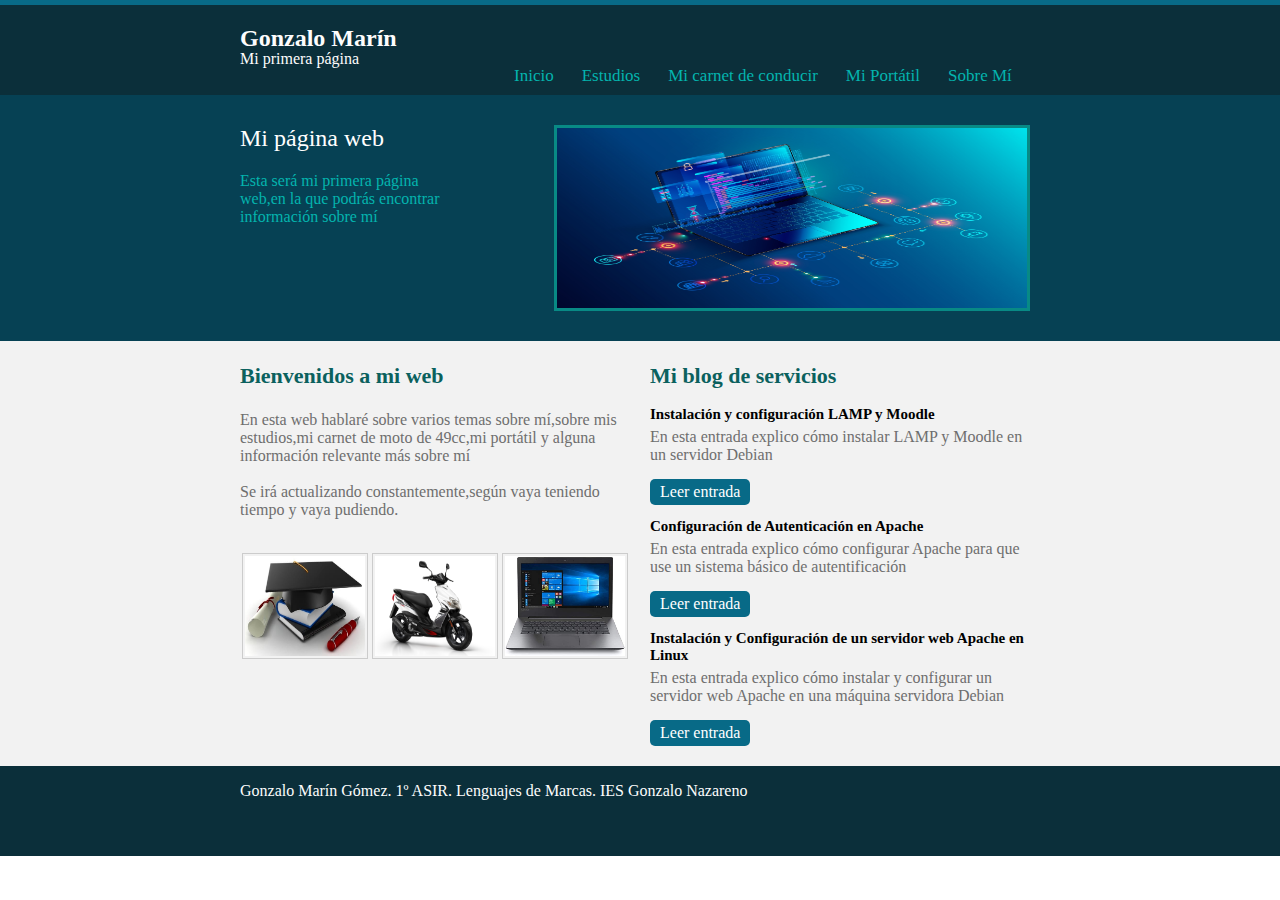
<file: index.html>
<!DOCTYPE html>
<html>
<link rel="icon" type="image/jpg" href="imagenes/favicon.jpg"/>

<head>
	<meta charset="utf-8">
	<title>Inicio</title>
	<link rel="stylesheet" type="text/css" href="css/estilo.css">
</head>
<body>
	<div id="linea"></div>
	<div id="header">
		<div id="centro1">
			<div id="logo">
				<h2>Gonzalo Marín</h2><br>
				<p>Mi primera página</p>
			</div>
			<div id="menu"> 
				<ul>
					<li><a href="index.html">Inicio</a></li>
					<li><a>Estudios</a>
						<ul>
								<li><a href="eso.html">ESO</a>	
							</ul>
					</li>								
					<li><a href="carnet.html">Mi carnet de conducir</a></li>
					<li><a href="portatil.html">Mi Portátil</a></li>
					<li><a href="contacto.html">Sobre Mí</a></li>
				</ul>
			</div>
		</div>
	</div>


	<div id="presentacion">
		<div id="centro2">
			<div id="izquierda">
				<h2>Mi página web</h2>
				<p class="descripcion-pres">Esta será mi primera página web,en la que podrás encontrar información sobre mí</p>
				
			</div>
			<div id="derecha">
				<img src="imagenes/portada.jpg" class="img" alt="imagen portada" >
			</div>
		</div>
	</div>



	<div id="contenidos">
		<div id="centro3">
			<div id="izquierdapres">
				<h3>Bienvenidos a mi web</h3>
				<p class="descripcion">
					En esta web hablaré sobre varios temas sobre mí,sobre mis estudios,mi carnet de moto de 49cc,mi portátil y alguna información relevante más sobre mí
					<br> <br>
					Se irá actualizando constantemente,según vaya teniendo tiempo y vaya pudiendo.
				</p>
				<br>
				
				<div id="imagenes">
					<img src="imagenes/intro1.jpg" class="img-services" alt="imagen pequeña1">
					<img src="imagenes/intro2.jpg" class="img-services" alt="imagen pequeña2">
					<img src="imagenes/intro3.jpg" class="img-services" alt="imagen pequeña3">
				</div>
			</div>
			<div id="derechaserv">
				<h3>Mi blog de servicios </h3>
				
				<article>
					<h4>Instalación y configuración LAMP y Moodle</h4>
					<p>En esta entrada explico cómo instalar LAMP y Moodle en un servidor Debian</p>
					<a href="https://gonzalomaringomez.wixsite.com/andalinux/post/instalaci%C3%B3n-y-configuraci%C3%B3n-lamp-y-moodle" class="leer-mas">Leer entrada</a>
				</article>
				<br>

				<article>
					<h4>Configuración de Autenticación en Apache</h4>
					<p>En esta entrada explico cómo configurar Apache para que use un sistema básico de autentificación</p>
					<a href="https://gonzalomaringomez.wixsite.com/andalinux/post/configuraci%C3%B3n-de-autenticaci%C3%B3n-en-apache" class="leer-mas">Leer entrada</a>
				</article>

				<br>

				<article>
					<h4>Instalación y Configuración de un servidor web Apache en Linux </h4>
					<p>En esta entrada explico cómo instalar y configurar un servidor web Apache en una máquina servidora Debian</p>
					<a href="https://gonzalomaringomez.wixsite.com/andalinux/post/instalaci%C3%B3n-y-configuraci%C3%B3n-de-un-servidor-web-apache-en-linux" class="leer-mas">Leer entrada</a>
				</article>
			</div>
		</div>
	</div>

	<div id="pie">
		<div id="centro-pie">
			<p>
				Gonzalo Marín Gómez. 1º ASIR. Lenguajes de Marcas. IES Gonzalo Nazareno
			</p>
		</div>
	</div>
</body>
</html>
</file>
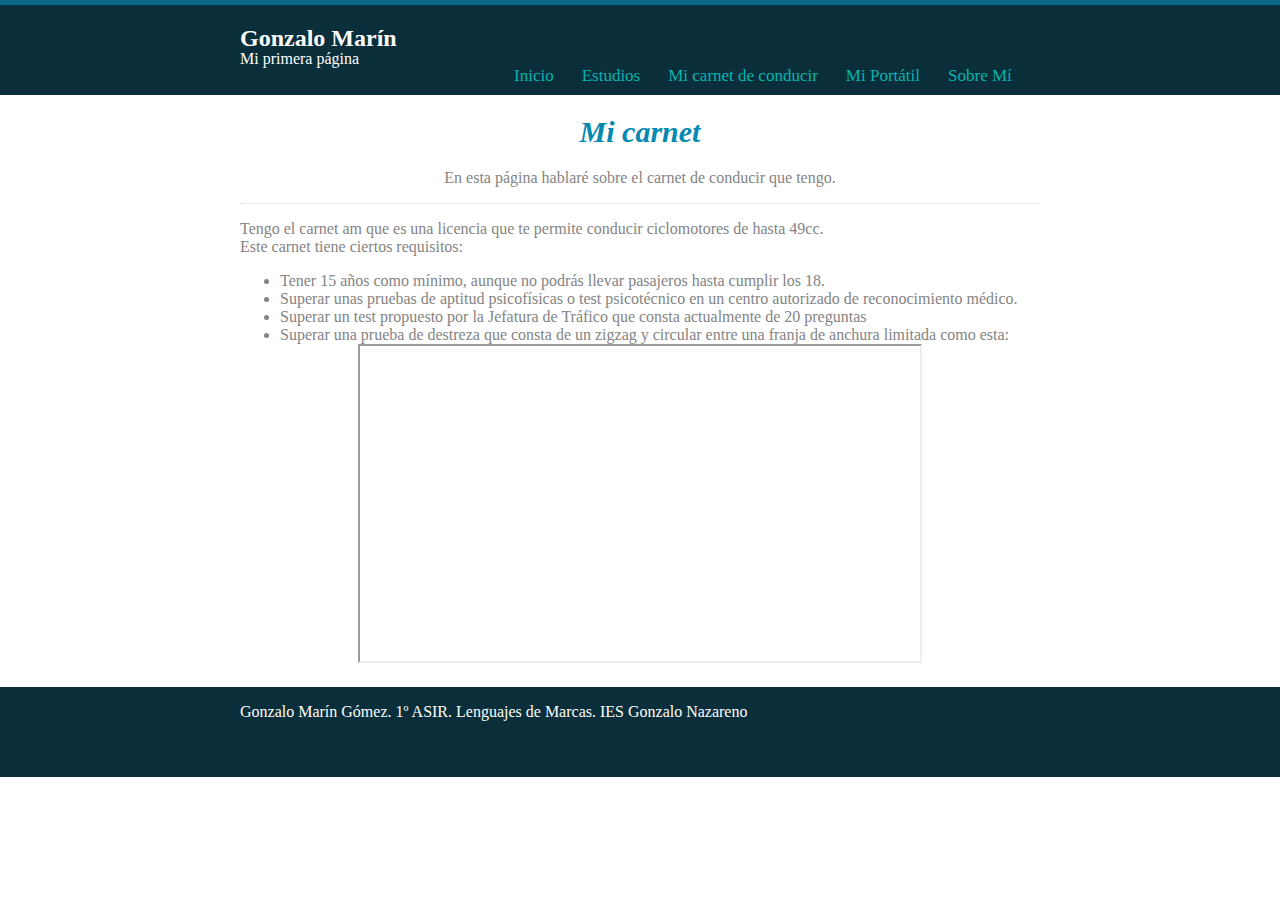
<file: carnet.html>
<!DOCTYPE html>
<html>
<link rel="icon" type="image/jpg" href="imagenes/favicon.jpg"/>

<head>
	<meta charset="utf-8">
	<title>Mi carnet de conducir</title>
	<link rel="stylesheet" type="text/css" href="css/estilo.css">
</head>
<body>
	<div id="linea"></div>
	<div id="header">
		<div id="centro1">
			<div id="logo">
				<h2>Gonzalo Marín</h2><br>
				<p>Mi primera página</p>
			</div>
			<div id="menu"> 
				<ul>
					<li><a href="index.html">Inicio</a></li>
					<li><a>Estudios</a>
						<ul>
								<li><a href="eso.html">ESO</a>
							</ul>
					</li>								
					<li><a href="carnet.html">Mi carnet de conducir</a></li>
					<li><a href="portatil.html">Mi Portátil</a></li>
					<li><a href="contacto.html">Sobre Mí</a></li>
				</ul>
			</div>
		</div>
	</div>


	


	<div id="contenidos-paginas">
		<div id="centro3">
			<h2>
				<em class="encabezados t2">Mi carnet</em>
			</h2>
			<p class="descripcion-pagina">
				En esta página hablaré sobre el carnet de conducir que tengo.
			</p>
			<hr>

			<div id="contenido-nosotros">
				<p class="descripcion-pagina texto-nosotros">
					Tengo el carnet am que es una licencia que te permite conducir ciclomotores de hasta 49cc.
					<br>
					Este carnet tiene ciertos requisitos:
					<ul class="descripcion-pagina" >
						<li>Tener 15 años como mínimo, aunque no podrás llevar pasajeros hasta cumplir los 18.</li>
						<li>Superar unas pruebas de aptitud psicofísicas o test psicotécnico en un centro autorizado de reconocimiento médico.</li>	
						<li>Superar un test propuesto por la Jefatura de Tráfico que consta actualmente de 20 preguntas</li>
						<li>Superar una prueba de destreza que consta de un zigzag y circular entre una franja de anchura limitada como esta:</li>
					</ul>
					<iframe width="560" height="315" src="https://www.youtube.com/embed/SSUI95rUF1k" allow="accelerometer;  clipboard-write; encrypted-media; gyroscope; picture-in-picture" allowfullscreen></iframe>
				
				
				
			</div>

					
				
				
				

			
		</div>
	</div>

	<div id="pie">
		<div id="centro-pie">
			<p> 
				Gonzalo Marín Gómez. 1º ASIR. Lenguajes de Marcas. IES Gonzalo Nazareno
			</p>
		</div>
	</div>
</body>
</html>
</file>
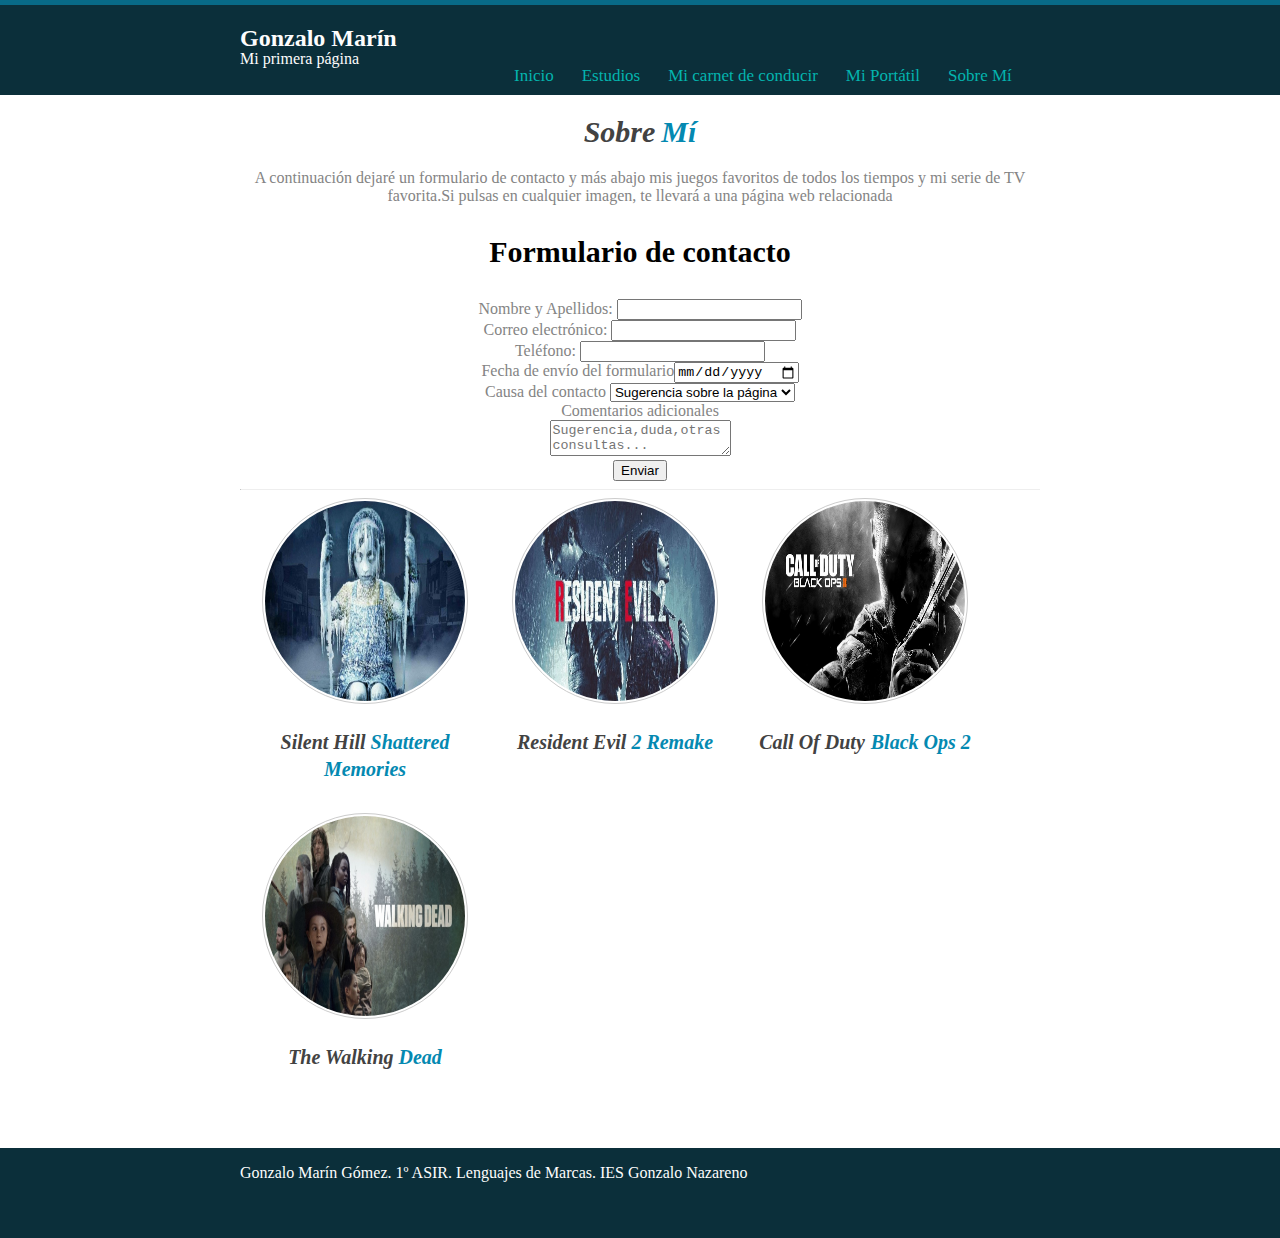
<file: contacto.html>
<!DOCTYPE html>
<html>
<link rel="icon" type="image/jpg" href="imagenes/favicon.jpg"/>

<head>
	<meta charset="utf-8">
	<title>Sobre mi</title>
	<link rel="stylesheet" type="text/css" href="css/estilo.css">
</head>
<body>
	<div id="linea"></div>
	<div id="header">
		<div id="centro1">
			<div id="logo">
				<h2>Gonzalo Marín</h2><br>
				<p>Mi primera página</p>
			</div>
			<div id="menu">
					<ul>
						<li><a href="index.html">Inicio</a></li>
						<li><a>Estudios</a>
							<ul>
									<li><a href="eso.html">ESO</a>
								</ul>
						</li>								
						<li><a href="carnet.html">Mi carnet de conducir</a></li>
						<li><a href="portatil.html">Mi Portátil</a></li>
						<li><a href="contacto.html">Sobre Mí</a></li>
					</ul>
			</div>
		</div>
	</div>


	


	<div id="contenidos-paginas">
		<div id="centro3">
			<h2>
				<em class="encabezados t1">Sobre</em> 
				<em class="encabezados t2">Mí</em>
			</h2>
			<p class="descripcion-pagina">
				A continuación dejaré un formulario de contacto y más abajo mis juegos favoritos de todos los tiempos y mi serie de TV favorita.Si pulsas en cualquier imagen, te llevará a una página web relacionada
				<br>
				<h3 class="encabezados t3">Formulario de contacto</h3>
				
	<form action="http://www2.gonzalonazareno.org/josedom/resultado.php" method="post">

      <div class="descripcion-pagina" >
        <label>Nombre y Apellidos: </label><input type="text" name="name" required />
      </div>

      <div class="descripcion-pagina">
        <label>Correo electrónico: </label><input type="email" name="email" required />
      </div>

      <div class="descripcion-pagina">
        <label>Teléfono: </label><input type="tel" name="telefono" required />
      </div>

      <div class="descripcion-pagina">
        <label>Fecha de envío del formulario</label><input type="date" name="fecha" required />
      </div>

      <div class="descripcion-pagina">
        <label>Causa del contacto</label>
        <select name="franja">
          <option>Sugerencia sobre la página</option>
          <option>Duda sobre la página</option>
          <option>Otra consulta</option>
        </select>
	  </div>
	  
      <div class="descripcion-pagina">
        <label>Comentarios adicionales </label><br/><textarea placeholder="Sugerencia,duda,otras consultas..."></textarea>
      </div>

      <div class="descripcion-pagina">
        <input type="submit" value="Enviar" />
      </div>
			<hr>
		</form>

			<div id="contenido-nosotros">
				
				<div class="redondo" >
					<a href="https://es.wikipedia.org/wiki/Silent_Hill_Shattered_Memories">
					<img src="imagenes/sh.jpg" class="img-servicios" alt="silent hill">
					</a>
					<h2>
						<em class="servicios uno">Silent Hill </em> 
						<em class="servicios dos">Shattered Memories</em>
					</h2>
				</div>
				<div class="redondo" >
					<a href="https://www.residentevil2.com/">
					<img src="imagenes/re2.jpg" class="img-servicios" alt="resident evil">
					</a>
					<h2>
						<em class="servicios uno">Resident Evil </em> 
						<em class="servicios dos">2 Remake</em>
					</h2>
				</div>
				
				<div class="redondo" >
					<a href="https://www.callofduty.com/es/blackops2">
					<img src="imagenes/bo2.jpg" class="img-servicios" alt="black ops 2">
				    </a>
					<h2>
						<em class="servicios uno">Call Of Duty</em> 
						<em class="servicios dos">Black Ops 2</em>
					</h2>
				</div>

				<div class="redondo" >
					<a href="https://thewalkingdead.fandom.com/es/wiki/The_Walking_Dead_Wiki">
					<img src="imagenes/twd.jpg" class="img-servicios" alt="the walking dead">
					</a>
					<h2>
						<em class="servicios uno">The Walking </em> 
						<em class="servicios dos">Dead</em>
					</h2>
				</div>
				

			</div>

			
		</div>
	</div>
		

	<div id="pie">
		<div id="centro-pie">
			<p>
				Gonzalo Marín Gómez. 1º ASIR. Lenguajes de Marcas. IES Gonzalo Nazareno
			</p>
		</div>
	</div>
</body>
</html>
</file>
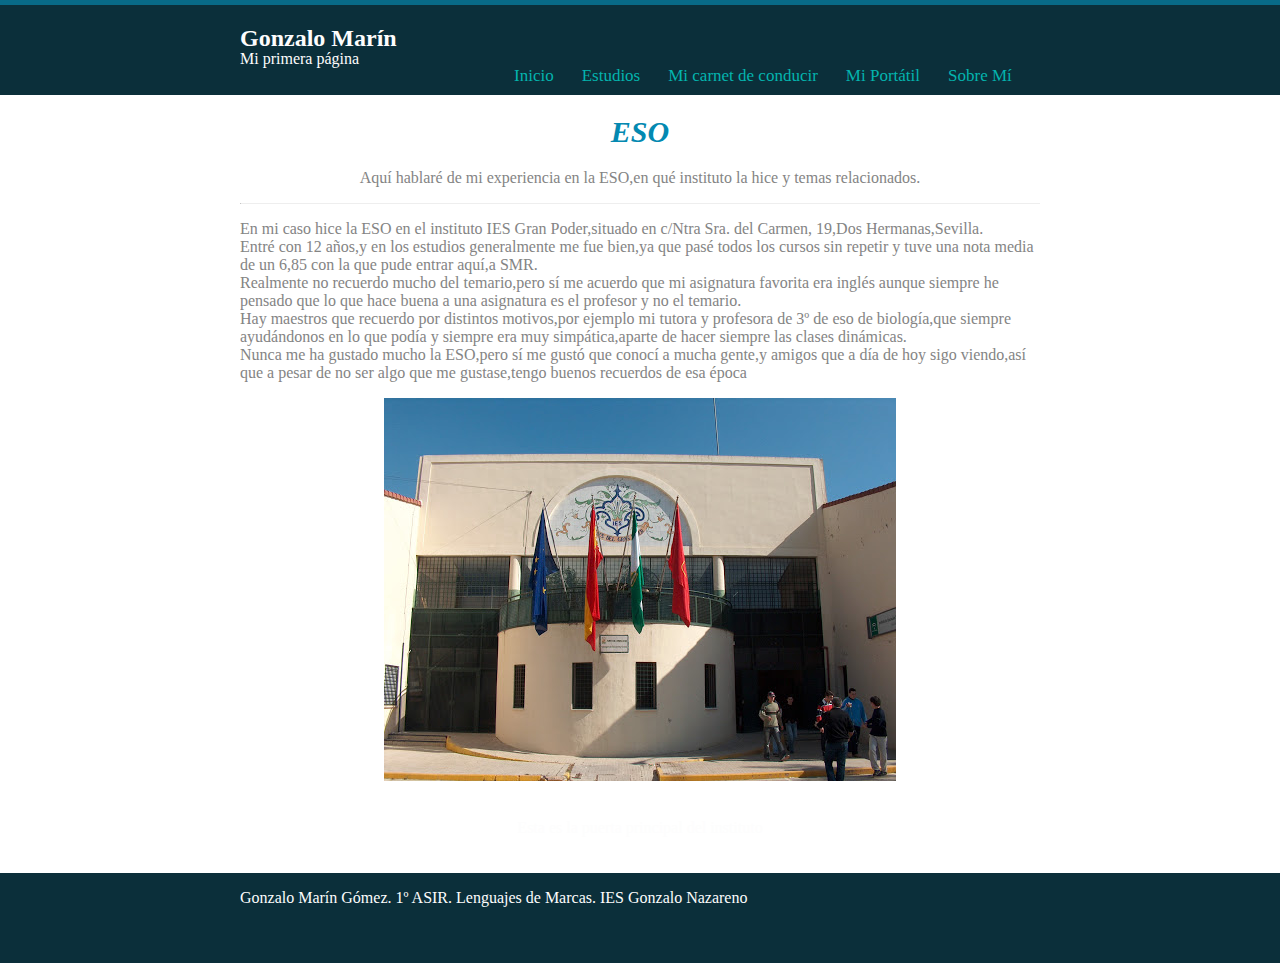
<file: eso.html>
<!DOCTYPE html>
<html>
<link rel="icon" type="image/jpg" href="imagenes/favicon.jpg"/>
<head>
	<meta charset="utf-8">
	<title>ESO</title>
	<link rel="stylesheet" type="text/css" href="css/estilo.css">
</head>
<body>
	<div id="linea"></div>
	<div id="header">
		<div id="centro1">
			<div id="logo">
				<h2>Gonzalo Marín</h2><br>
				<p>Mi primera página</p>
			</div>
			<div id="menu"> 
				<ul>
					<li><a href="index.html">Inicio</a></li>
					<li><a>Estudios</a>
						<ul>
								<li><a href="eso.html">ESO</a>
							</ul>
					</li>								
					<li><a href="carnet.html">Mi carnet de conducir</a></li>
					<li><a href="portatil.html">Mi Portátil</a></li>
					<li><a href="contacto.html">Sobre Mí</a></li>
				</ul>
			</div>
		</div>
	</div>


	


	<div id="contenidos-paginas">
		<div id="centro3">
			<h2>
				<em class="encabezados t2">ESO</em>
			</h2>
			<p class="descripcion-pagina">
				Aquí hablaré de mi experiencia en la ESO,en qué instituto la hice y temas relacionados.
			</p>
			<hr>

			<div id="contenido-nosotros">
				<p class="descripcion-pagina texto-nosotros">
					En mi caso hice la ESO en el instituto IES Gran Poder,situado en c/Ntra Sra. del Carmen, 19,Dos Hermanas,Sevilla.
					<br>
					Entré con 12 años,y en los estudios generalmente me fue bien,ya que pasé todos los cursos sin repetir y tuve una nota media de un 6,85 con la que pude entrar aquí,a SMR.
					<br>
					Realmente no recuerdo mucho del temario,pero sí me acuerdo que mi asignatura favorita era inglés aunque siempre he pensado que lo que hace buena a una asignatura es el profesor y no el temario. 
					<br>
					Hay maestros que recuerdo por distintos motivos,por ejemplo mi tutora y  profesora de 3º de eso de biología,que siempre ayudándonos en lo que podía y siempre era muy simpática,aparte de hacer siempre las clases dinámicas.
					<br>
					Nunca me ha gustado mucho la ESO,pero sí me gustó que conocí a mucha gente,y amigos que a día de hoy sigo viendo,así que a pesar de no ser algo que me gustase,tengo buenos recuerdos de esa época
				</p>
			</div>

					<img src="imagenes/fachada_granpoder.jpg" alt="fachada gran poder">
					<p>
						<br>
						Esta es la puerta principal del instituto
					</p>	
				
				
				

			
		</div>
	</div>

	<div id="pie">
		<div id="centro-pie">
			<p> 
				Gonzalo Marín Gómez. 1º ASIR. Lenguajes de Marcas. IES Gonzalo Nazareno
			</p>
		</div>
	</div>
</body>
</html>
</file>
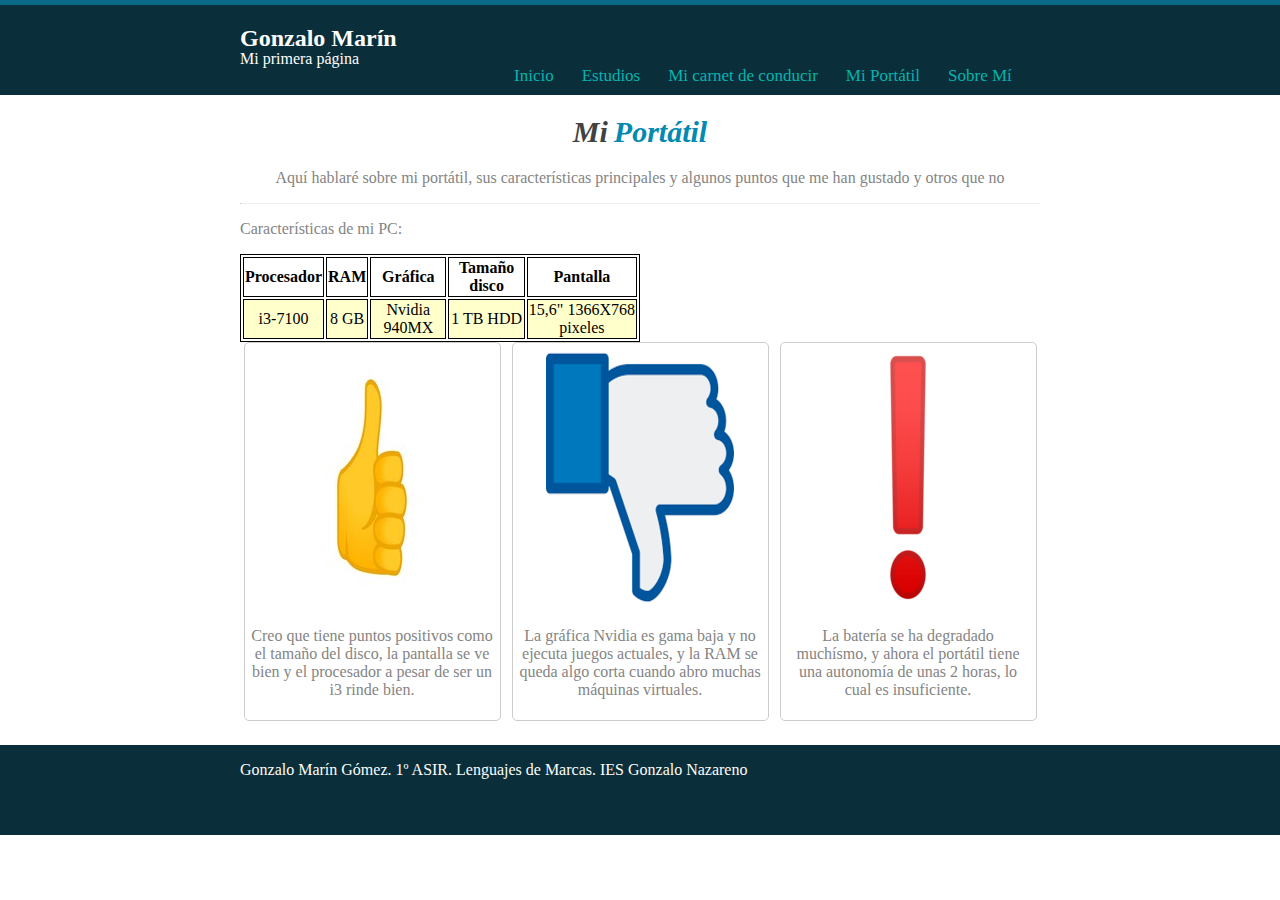
<file: portatil.html>
<!DOCTYPE html>
<html>
<link rel="icon" type="image/jpg" href="imagenes/favicon.jpg"/>	
<head>
	<meta charset="utf-8">
	<title>Mi portátil</title>
	<link rel="stylesheet" type="text/css" href="css/estilo.css">
</head>
<body>
	<div id="linea"></div>
	<div id="header">
		<div id="centro1">
			<div id="logo">
				<h2>Gonzalo Marín</h2><br>
				<p>Mi primera página</p>
			</div>
			<div id="menu"> 
				<ul>
					<li><a href="index.html">Inicio</a></li>
					<li><a>Estudios</a>
						<ul>
								<li><a href="eso.html">ESO</a>
							</ul>
					</li>								
					<li><a href="carnet.html">Mi carnet de conducir</a></li>
					<li><a href="portatil.html">Mi Portátil</a></li>
					<li><a href="contacto.html">Sobre Mí</a></li>
				</ul>
			</div>
		</div>
	</div>


	


	<div id="contenidos-paginas">
		<div id="centro3">
			<h2>
				<em class="encabezados t1">Mi</em> 
				<em class="encabezados t2">Portátil</em>
			</h2>
			<p class="descripcion-pagina">
				Aquí hablaré sobre mi portátil, sus características principales y algunos puntos que me han gustado y otros que no
			</p>
			<hr>

			<div id="contenido-nosotros">
				<p class="descripcion-pagina texto-nosotros">
					
					Características de mi PC:
					<table class="tabla" >
						<tr>
							<th scope="col">Procesador</th>
							<th scope="col">RAM</th>
							<th scope="col">Gráfica</th>
							<th scope="col">Tamaño disco</th>
							<th scope="col">Pantalla</th>
						</tr>
						   <tr class='color'> 
							<td>i3-7100 </td> 
							<td>8 GB</td>
							<td>Nvidia 940MX</td>
							<td>1 TB HDD</td>
							<td>15,6" 1366X768 pixeles</td>						
						</tr>
						
					</table>
			</div>

			<div id="filosofia">
				<div id="mision">
					<img src="imagenes/pulgar_arriba.jpg" alt="positivo" >
					<br>
					<p class="descripcion-pagina">
						Creo que tiene puntos positivos como el tamaño del disco, la pantalla se ve bien  y el procesador a pesar de ser un i3 rinde bien.
					</p>
				</div>
				
				<div id="vision">
					<img src="imagenes/pulgar_abajo.png" alt="negativo" >
					<br>
					<p class="descripcion-pagina">
						La gráfica Nvidia es gama baja y no ejecuta juegos actuales, y la RAM se queda algo corta cuando abro muchas máquinas virtuales.
						<br>
				
					</p>
				</div>
				

				<div id="valores">
					<img src="imagenes/exclamacion.png" alt="exclamacion" >
					<br>
					<p class="descripcion-pagina">
						La batería se ha degradado muchísmo, y ahora el portátil tiene una autonomía de unas 2 horas, lo cual es insuficiente.
					</p>
				</div>

			</div>
		</div>
	</div>

	<div id="pie">
		<div id="centro-pie">
			<p> 
				Gonzalo Marín Gómez. 1º ASIR. Lenguajes de Marcas. IES Gonzalo Nazareno
			</p>
		</div>
	</div>
</body>
</html>
</file>
<file: css/estilo.css>
body{
	margin: 0;
	padding: 0;
	font-family: 'calibri light'
}

#linea{
	width: 100%;
	height: 5px;
	background: #086A87
}

#header{
	width: 100%;
	height: 90px;
	background: #0B2F3A;
}

#header #centro1{
	width: 800px;
	height: auto; overflow: hidden;
	border: 0px solid #fff;
	margin: auto;
}

#header #centro1 #logo{
	width: 200px; border: 0px solid; 
	float: left;
}

#header #centro1 #logo h2,p{
	color: #fdfdfd;
}


#header #centro1 #logo p{
	color: #fdfdfd;
	margin-top: -40px;
	font-family: 'calibri light';
	
}

/*----------------menu---------------------*/

#header #menu{
	width: 580px;
	height: auto; overflow: hidden;
	border: 0px solid; float: right;
	margin-top: 40px;
	text-align: right;
	

}

#header #menu ul li{
	display: inline-block;
	padding-top: 5px;
}

#header #menu ul li a{
	color: #04B4AE; text-decoration: none;
	padding: 7px 10px; font-size: 17px;
	margin: 0px 4px;
	
}


#header #menu ul li a:hover{
	background: #0A2A29;
	color: #04B4AE
}

li {
	float:left;
}

li ul{
	display:none;
	position:absolute;
	min-width:auto;
}
li:hover > ul {
	display:block;
}

/*---------------inicio------------*/

#presentacion{
	width: 100%;
	height: auto;overflow: hidden;
	background: #064154;
	padding: 10px 0px;
}
#presentacion #centro2{
	width: 800px;
	margin: auto; border: 0px solid;
	
}
#presentacion #centro2 #izquierda{
	width: 290px;
	height: 200px; border: 0px solid; float: left;
	
}
#presentacion #centro2 #izquierda h2{
	color: #fff; font-weight: lighter;
}

.descripcion-pres{
	color: #04B4AE; text-align: left; width: 200px;
	margin-left: 0px;

}

.btn-default{
	padding: 5px 20px; border-radius: 5px; border: 0px;
}

.btn-default:hover{
	background:#E6E6E6 ;
	color: #0B615E;
}

#presentacion #centro2 #derecha{
	width: 490px;
	height: auto; border: 0px solid; float: right;
}

.img{
	width: 470px;
	border: 3px solid #088A85;
	height: 180px;
	background-size: 100%;
	margin: 20px 0px; float: right;
	margin-right: 10px;
}

/*-----------contenidos----------*/
#contenidos{
	background: #F2F2F2;
	padding: 0px 0px 20px 0px;
}

#contenidos-paginas{
	background: #FFF;
	padding: 0px 0px 20px 0px;
}
#contenidos #centro3{
	width: 800px;
	margin: auto; border: 0px solid; height: auto; overflow: hidden;
	text-align: center;

}
#contenidos #centro3 #izquierda{
	width: 390px;
	height: auto; overflow: hidden; border: 0px solid; float: left;
	text-align: center;
}

/*-------contenidos izquierda-------*/



#contenidos #centro3 #izquierda h3{
	text-align: left; color: #0B615E;
	font-size: 22px;
}


#contenidos #centro3 #izquierda .descripcion{
	color: #6E6E6E; text-align: left;
}

#contenidos #centro3 #izquierda #imagenes{
	border: 0px solid; height: auto;overflow: hidden;
	width: 100%;
}
#contenidos #centro3 #izquierda #imagenes .img-services{
	width: 120px; height: 100px;
	border: 1px solid #ccc; padding: 2px; display: inline-block;
}

#contenidos #centro3 #izquierda{
	width: 390px;
	height: auto; overflow: hidden; border: 0px solid; float: left;
	text-align: center;
}

#contenidos #centro3 #izquierdapres h3{
	text-align: left; color: #0B615E;
	font-size: 22px;
}


#contenidos #centro3 #izquierdapres .descripcion{
	color: #6E6E6E; text-align: left;
}

#contenidos #centro3 #izquierdapres #imagenes{
	border: 0px solid; height: auto;overflow: hidden;
	width: 100%;
}
#contenidos #centro3 #izquierdapres #imagenes .img-services{
	width: 120px; height: 100px;
	border: 1px solid #ccc; padding: 2px; display: inline-block;
}

#contenidos #centro3 #izquierdapres{
	width: 390px;
	height: auto; overflow: hidden; border: 0px solid; float: left;
	text-align: center;
}



/*-------contenidos derecha-------*/

#contenidos #centro3 #derecha{
	width: 390px;
	height: auto; overflow: hidden; border: 0px solid; float: right;
	text-align: center;
}

#contenidos #centro3 #derecha h3{
	text-align: left; font-size: 22px;
	color: #0B615E;
}

#contenidos #centro3 #derecha article{
	width: 100%;
	height: auto; overflow: hidden;
	margin-top: -25px;
}

#contenidos #centro3 #derecha article h4{
	text-align: left; font-size: 15px;
}

#contenidos #centro3 #derecha article p{
	color: #6E6E6E; text-align: left;
	margin-top: -15px;
}
#contenidos #centro3 #derechaserv{
	width: 390px;
	height: auto; overflow: hidden; border: 0px solid; float: right;
	text-align: center;
}

#contenidos #centro3 #derechaserv h3{
	text-align: left; font-size: 22px;
	color: #0B615E;
}

#contenidos #centro3 #derechaserv article{
	width: 100%;
	height: auto; overflow: hidden;
	margin-top: -25px;
}

#contenidos #centro3 #derechaserv article h4{
	text-align: left; font-size: 15px;
}

#contenidos #centro3 #derechaserv article p{
	color: #6E6E6E; text-align: left;
	margin-top: -15px;
}

.leer-mas{
	padding: 4px 10px; 
	background: #086A87;
	color: #fff; text-decoration: none;
	border-radius: 5px; float: left;
	margin-top: -1px; border: 0;
}

.leer-mas:hover{
	background: #0B4C5F;
}

/*---------pie de pagina ----------------*/

#pie{
	border: 0px solid #000;
	width: 100%;
	height: 90px;
	background: #0B2F3A;
	margin-top: 0px;
}

#pie #centro-pie{
	width: 800px;
	height: auto; overflow: hidden;
	margin: auto;
}

#pie #centro-pie .contacto{
	color: #F2F2F2;
	text-decoration: none;
	font-family: 'calibri';
}

#pie #centro-pie .contacto:hover{
	text-decoration: underline;
}

/*--------pagina sobre mi-----------------*/

#centro3{
	width: 800px;
	margin: auto; border: 0px solid; height: auto; overflow: hidden;
	text-align: center;
}

.encabezados{
	font-family: 'Arial black';
	font-size: 30px;
}

.t1{
	color: #424242;
}

.t2{
		color: #0489B1;
}

.descripcion-pagina{
	color: #848484;
}

.texto-nosotros{
	text-align: left;
}

hr{
	border-top: 1px;
}

.img-nosotros{
	float: left;
	margin-right: 7px;
}

#filosofia{
	height: auto; overflow: hidden;
}

#mision, #vision, #valores{
	width: 245px;
	height: auto; overflow: hidden;
	border: 1px solid #ccc;
	display: inline-block;
	border-radius: 5px;
	padding: 5px;
}

#vision{
	margin-right: 7px;
	margin-left: 7px;
}


/*--------pagina de sobre mi-------*/
.servicios{
	font-family: 'Arial black';
	font-size: 20px;
}

.uno{
	color: #424242;
}

.dos{
	color: #0489B1
}

.redondo{
	width: 250px;
	height: 300px;
	border: 0px solid #ccc;
	float: left;
	margin-bottom: 15px;
}

.img-servicios{
	width: 200px;
	height: 200px;
	border-radius: 50%;
	border: 1px solid #ccc;
	padding: 2px;
}

.web{
	margin-left: 15px;
	margin-right: 15px;
}

/*--------tablas-------*/

.tabla td {
	background-color:#FFFFCC;
	border:1px solid;
	text-align:center;
}

.tabla th {
	border:1px solid;
	text-align:center;
}

.borde {
	border-width: 1px;
}

.tabla {
border:1px solid ;
width:400px;
border-collapse: separate;
}
</file>
